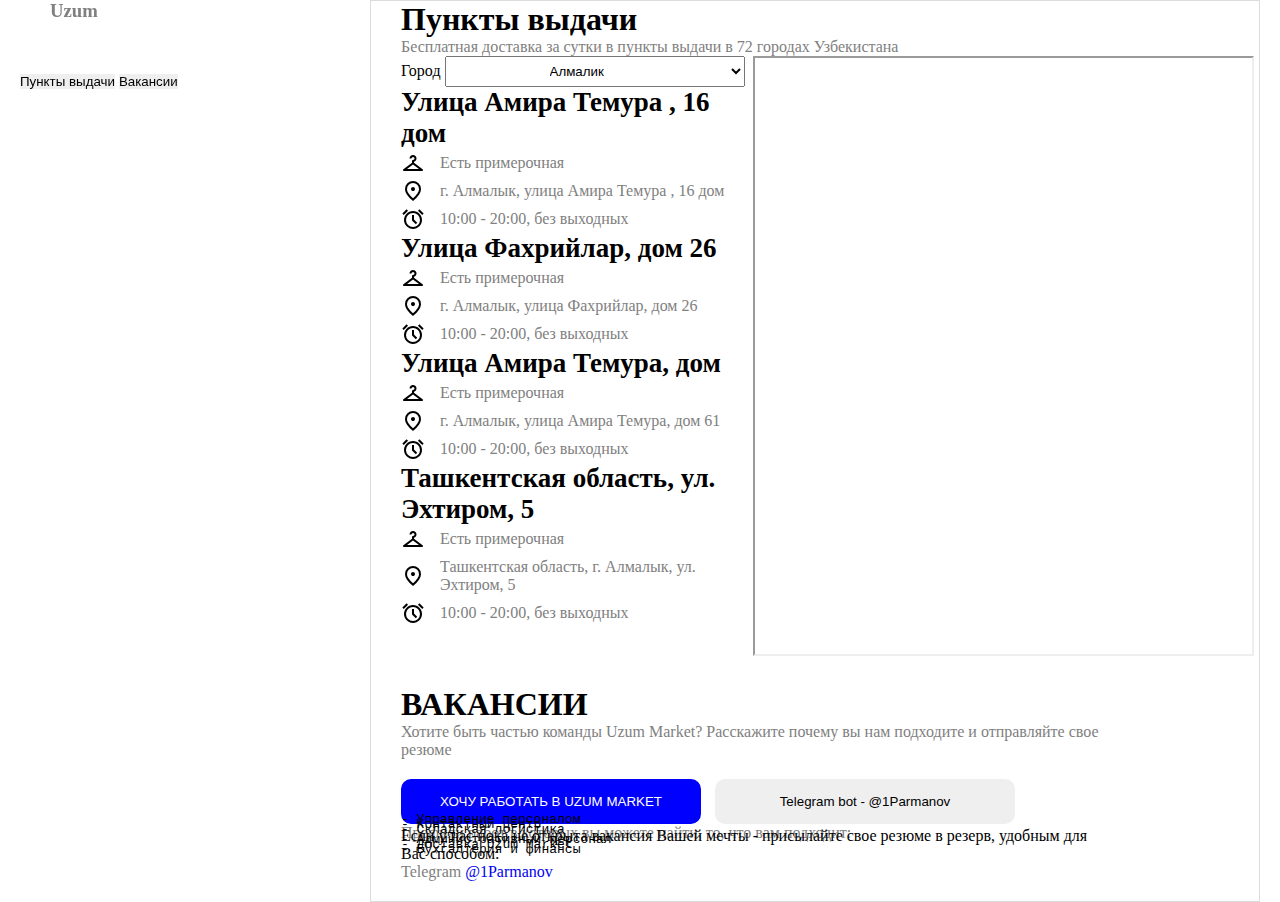
<file: pages/nomonjon.html>
<!DOCTYPE html>
<html lang="en">
  <head>
    <meta charset="UTF-8" />
    <meta name="viewport" content="width=device-width, initial-scale=1.0" />
    <title>Document</title>
    <link
      rel="stylesheet"
      href="https://cdnjs.cloudflare.com/ajax/libs/OwlCarousel2/2.3.4/assets/owl.carousel.min.css"
      integrity="sha512-tS3S5qG0BlhnQROyJXvNjeEM4UpMXHrQfTGmbQ1gKmelCxlSEBUaxhRBj/EFTzpbP4RVSrpEikbmdJobCvhE3g=="
      crossorigin="anonymous"
      referrerpolicy="no-referrer"
    />
    <link
      rel="stylesheet"
      href="https://cdnjs.cloudflare.com/ajax/libs/OwlCarousel2/2.3.4/assets/owl.theme.default.min.css"
      integrity="sha512-sMXtMNL1zRzolHYKEujM2AqCLUR9F2C4/05cdbxjjLSRvMQIciEPCQZo++nk7go3BtSuK9kfa/s+a4f4i5pLkw=="
      crossorigin="anonymous"
      referrerpolicy="no-referrer"
    />
    <link
      href="https://cdn.jsdelivr.net/npm/bootstrap@5.3.2/dist/css/bootstrap.min.css"
      rel="stylesheet"
      integrity="sha384-T3c6CoIi6uLrA9TneNEoa7RxnatzjcDSCmG1MXxSR1GAsXEV/Dwwykc2MPK8M2HN"
      crossorigin="anonymous"
    />
    <link rel="stylesheet" href="../css/nomonjon.min.css" />
    <link rel="stylesheet" href="../css/styles.min.css" />
  </head>
  <body>
    <div class="d-flex container">
      <div
        style="position: fixed; top: 0px"
        class="nav flex-column nav-pills me-3"
        id="v-pills-tab"
        role="tablist"
        aria-orientation="vertical"
      >
        <h3 style="color: gray; margin-bottom: 50px; margin-left: 30px">
          Uzum
        </h3>
        <button
          class="nav-link active"
          id="v-pills-home-tab"
          data-bs-toggle="pill"
          data-bs-target="#v-pills-home"
          type="button"
          role="tab"
          aria-controls="v-pills-home"
          aria-selected="true"
        >
          Пункты выдачи
        </button>
        <button
          class="nav-link"
          id="v-pills-profile-tab"
          data-bs-toggle="pill"
          data-bs-target="#v-pills-profile"
          type="button"
          role="tab"
          aria-controls="v-pills-profile"
          aria-selected="false"
        >
          Вакансии
        </button>
      </div>
      <div
        style="
          margin-left: 350px;
          border: 1px solid gainsboro;
          padding-left: 30px;
          padding-right: 5px;
        "
        class="tab-content"
        id="v-pills-tabContent"
      >
        <div
          class="tab-pane fade show active"
          id="v-pills-home"
          role="tabpanel"
          aria-labelledby="v-pills-home-tab"
          tabindex="0"
        >
          <section>
            <h1>Пункты выдачи</h1>
            <p>
              Бесплатная доставка за сутки в пункты выдачи в 72 городах
              Узбекистана
            </p>
            <div class="map">
              <div class="scrol">
                <label for="">Город</label>
                <select name="shahar" id="shahar">
                  <option value="almalik"><span>Алмалик</span></option>
                </select>
                <h4>Улица Амира Темура , 16 дом</h4>
                <div class="icon">
                  <img src="../images/home/wear.svg" alt="" />
                  <p>Есть примерочная</p>
                </div>
                <div class="icon">
                  <img
                    src="../images/home/location_on_FILL0_wght400_GRAD0_opsz24.svg"
                    alt=""
                  />
                  <p>г. Алмалык, улица Амира Темура , 16 дом</p>
                </div>
                <div class="icon">
                  <img src="../images/home/time.svg" alt="" />
                  <p>10:00 - 20:00, без выходных</p>
                </div>
                <h4>Улица Фахрийлар, дом 26</h4>
                <div class="icon">
                  <img src="../images/home/wear.svg" alt="" />
                  <p>Есть примерочная</p>
                </div>
                <div class="icon">
                  <img
                    src="../images/home/location_on_FILL0_wght400_GRAD0_opsz24.svg"
                    alt=""
                  />
                  <p>г. Алмалык, улица Фахрийлар, дом 26</p>
                </div>
                <div class="icon">
                  <img src="../images/home/time.svg" alt="" />
                  <p>10:00 - 20:00, без выходных</p>
                </div>
                <h4>Улица Амира Темура, дом</h4>
                <div class="icon">
                  <img src="../images/home/wear.svg" alt="" />
                  <p>Есть примерочная</p>
                </div>
                <div class="icon">
                  <img
                    src="../images/home/location_on_FILL0_wght400_GRAD0_opsz24.svg"
                    alt=""
                  />
                  <p>г. Алмалык, улица Амира Темура, дом 61</p>
                </div>
                <div class="icon">
                  <img src="../images/home/time.svg" alt="" />
                  <p>10:00 - 20:00, без выходных</p>
                </div>
                <h4>Ташкентская область, ул. Эхтиром, 5</h4>
                <div class="icon">
                  <img src="../images/home/wear.svg" alt="" />
                  <p>Есть примерочная</p>
                </div>
                <div class="icon">
                  <img
                    src="../images/home/location_on_FILL0_wght400_GRAD0_opsz24.svg"
                    alt=""
                  />
                  <p>Ташкентская область, г. Алмалык, ул. Эхтиром, 5</p>
                </div>
                <div class="icon">
                  <img src="../images/home/time.svg" alt="" />
                  <p>10:00 - 20:00, без выходных</p>
                </div>
              </div>
              <iframe
                src="https://www.google.com/maps/embed?pb=!1m16!1m12!1m3!1d34019.07148548949!2d69.21208420682156!3d41.2810897542015!2m3!1f0!2f0!3f0!3m2!1i1024!2i768!4f13.1!2m1!1suzum%20market!5e0!3m2!1sru!2s!4v1708078582902!5m2!1sru!2s"
                width="100%"
                allowfullscreen=""
                loading="lazy"
                referrerpolicy="no-referrer-when-downgrade"
              ></iframe>
            </div>
          </section>
        </div>
        <div
          class="tab-pane fade"
          id="v-pills-profile"
          role="tabpanel"
          aria-labelledby="v-pills-profile-tab"
          tabindex="0"
        >
          <div class="ish">
            <h1>ВАКАНСИИ</h1>
            <p>
              Хотите быть частью команды Uzum Market? Расскажите почему вы нам
              подходите и отправляйте свое резюме
            </p>
            <a href="https://tashkent.hh.uz/employer/6132255?hhtmFrom=vacancy">
              <button
                style="background-color: blue; color: white; margin-right: 10px"
              >
                ХОЧУ РАБОТАТЬ В UZUM MARKET
              </button></a
            >
            <a href="https://t.me/Parmanov1">
              <button>Telegram bot - @1Parmanov</button></a
            >
            <p class="">
              Профили работ в которых вы можете найти, то, что вам подходит:
            </p>
            <div class="pre1">
              <pre>
- Бухгалтерия и финансы
</pre
              >
              <pre>
- Доставка Uzum Market
</pre
              >
              <pre>
- Административный персонал
            </pre
              >
            </div>
            <div class="pre">
              <pre>
- Складская логистика
</pre
              >
              <pre>
- Контактный центр
</pre
              >
              <pre>
- Управление персоналом
</pre
              >
            </div>
            <p class="link">
              Если у нас пока не открыта вакансия Вашей мечты - присылайте свое
              резюме в резерв, удобным для Вас способом:
            </p>
            <p>Telegram <a href="https://t.me/Parmanov1">@1Parmanov</a></p>
          </div>
        </div>
      </div>
    </div>

    <script
      src="https://cdn.jsdelivr.net/npm/bootstrap@5.3.2/dist/js/bootstrap.bundle.min.js"
      integrity="sha384-C6RzsynM9kWDrMNeT87bh95OGNyZPhcTNXj1NW7RuBCsyN/o0jlpcV8Qyq46cDfL"
      crossorigin="anonymous"
    ></script>
    <script
      src="https://cdnjs.cloudflare.com/ajax/libs/jquery/3.6.4/jquery.min.js"
      integrity="sha512-pumBsjNRGGqkPzKHndZMaAG+bir374sORyzM3uulLV14lN5LyykqNk8eEeUlUkB3U0M4FApyaHraT65ihJhDpQ=="
      crossorigin="anonymous"
      referrerpolicy="no-referrer"
    ></script>
    <script
      src="https://cdnjs.cloudflare.com/ajax/libs/OwlCarousel2/2.3.4/owl.carousel.min.js"
      integrity="sha512-bPs7Ae6pVvhOSiIcyUClR7/q2OAsRiovw4vAkX+zJbw3ShAeeqezq50RIIcIURq7Oa20rW2n2q+fyXBNcU9lrw=="
      crossorigin="anonymous"
      referrerpolicy="no-referrer"
    ></script>
  </body>
</html>
</file>
<file: css/nomonjon.min.css>
section h1{color:#000}section p{color:gray}section select{width:300px;padding:6px;padding-left:100px}.map{display:flex}.map .scrol{height:600px;overflow:auto;width:600px}.map .scrol h4{font-size:27px}.map .scrol .icon{display:flex;gap:10px}.map .scrol .icon p{width:400px;margin:5px}.ish h1{padding-top:30px;color:#000}.ish p{color:gray;padding-bottom:20px;width:700px}.ish button{padding:15px;border-radius:10px;width:300px}.ish .pi{color:gray;padding-bottom:0px}.ish .pre1 pre{margin-top:-20px}.ish .pre{margin-top:-40px}.ish .pre pre{margin-top:-20px}.ish .link{padding:0;margin:0;color:#000}
</file>
<file: css/styles.min.css>
@import"../../css/qobiljon.css";@import"../../css/index.css";*{padding:0;margin:0}* ::after,* ::before{box-sizing:border-box}header{background-color:#f2f4f7}.container{max-width:1400px;margin-left:auto;margin-right:auto;padding-left:20px;padding-right:20px}a{text-decoration:none}li{list-style-type:none}button{border:none}.first_nav{display:flex;gap:135px}.first_nav h1{color:#8b8e99}.wd{width:1600px}.wd input{display:block;border:solid .1px gray;width:430px;border-radius:30px;padding:20px;margin-left:20px;margin-top:20px}.nm{color:#000}.modal-dialog .modal-content .modal-footer .kd{display:block;width:430px;margin:0 auto;border:none;border-radius:20px;padding:10px;margin-bottom:80px}.modal-dialog .modal-content .modal-header h1{color:#000;margin:0 auto;font-size:30px;padding-bottom:10px}.modal-dialog .modal-content .sms{color:#000;font-size:20px;margin:0 auto}.third_nav{display:flex;text-align:center;margin-top:-70px}.third_nav a{color:#000;transition:.5s}.third_nav a:hover{text-decoration:underline}.third_nav .icon2{display:flex;text-align:center;gap:30px}.third_nav .icon{display:flex;text-align:center;gap:10px;margin-left:-30px}.third_nav .icon img{width:30px}
</file>
